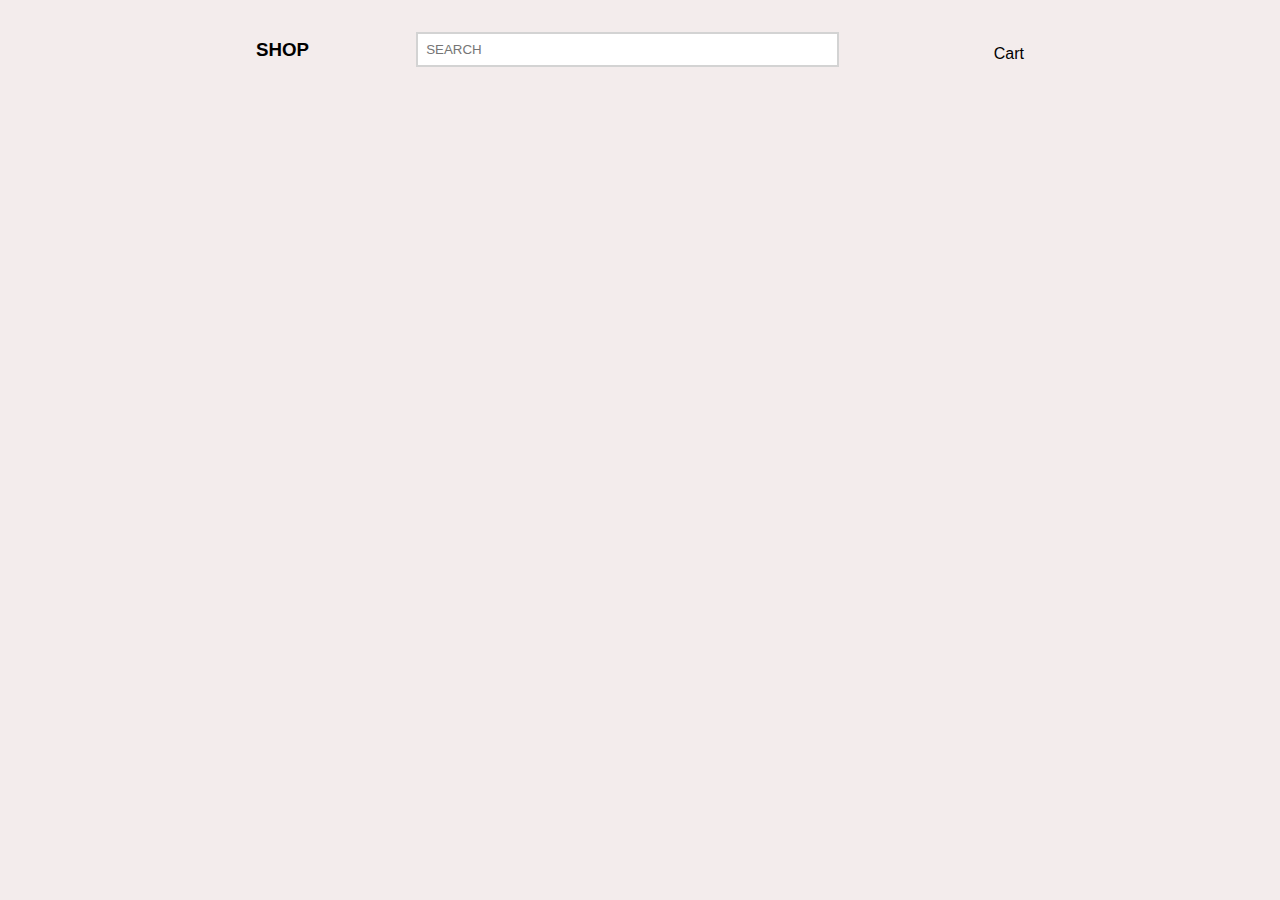
<file: F&D ST3 Project/index.html>
<!DOCTYPE html>
<html lang="en">
<head>
    <meta charset="UTF-8">
    <meta http-equiv="X-UA-Compatible" content="IE=edge">
    <meta name="viewport" content="width=device-width, initial-scale=1.0">
    <link rel="stylesheet" href="https://cdnjs.cloudflare.com/ajax/libs/font-awesome/6.2.0/css/all.min.css" integrity="sha512-xh6O/CkQoPOWDdYTDqeRdPCVd1SpvCA9XXcUnZS2FmJNp1coAFzvtCN9BmamE+4aHK8yyUHUSCcJHgXloTyT2A==" crossorigin="anonymous" referrerpolicy="no-referrer" />
    <link rel="stylesheet" href="style.css">
    <title>Shopping Website</title>
</head>
<body>
    <div class="black-hide" id="bhide">

    </div>
    <div class="cart" id="cart">
        <div id="cart-Items">

        </div>
        <!-- <div class="cart-product" style="display: none;">
            <div class="cart-img">
                <img src="https://images.unsplash.com/photo-1460353581641-37baddab0fa2?ixlib=rb-1.2.1&ixid=MnwxMjA3fDB8MHxwaG90by1wYWdlfHx8fGVufDB8fHx8&auto=format&fit=crop&w=1171&q=80"/>
            </div>
            <div>
                <p>
                    <strong>TITLE</strong>
                </p>
                <p><strong>55$</strong></p>
                <span>
                    Quantity <span class="add"><i class="fa-solid fa-circle-plus"></i></span> <span>1</span> <span class="remove"><i class="fa-solid fa-circle-minus"></i></span>
                </span>
            </div>
        </div> -->
        <div id="total">
            <strong>Subtotal:- <span id="sp-total">0$</span></strong><br><br>
            <button class="purchase" id="cl-cart">CLEAR CART</button>
            <button class="purchase" id="checkout">CHECKOUT</button>
        </div>
    </div>
    <div class="main">
        <div class="message" id="message">
            <i class="fa-solid fa-circle-check"></i>
            <span id="sp"><strong id="name-st"></strong> Added to cart successfully</span>
        </div>
        <div class="nav-bar">
            <div>
                <h3 style="cursor: pointer;" id="sh">SHOP</h3>
            </div>
            <div class="search-bar">
                <input placeholder="search" id="search"/>
            </div>
            <div class="l-side">
                <!-- <div id="p-profile">
                    <div class="profile"></div>
                    <p id="name">Jhon</p>
                </div> -->
                <div id="p-cart">
                    <i class="fa-solid fa-cart-shopping"></i>
                    <p id="cart">Cart</p>
                </div>
            </div>
        </div>
        <div class="search-box" id="search-box">
            <!-- <div class="search-item">
                <div class="search-item-img">
                    <img src="https://i.ibb.co/N71k1ML/grey-jean-jacket.png" alt="">
                </div>
                <span class="sp1">TITLE</span>
                <span class="sp1">DESCRIPTON</span>
                <span class="sp1">PRICE</span>
            </div> -->
        </div>
        <div class="shop-list" id="shop-list">
            
        </div>
    </div>
    <!-- <script src="https://cdnjs.cloudflare.com/ajax/libs/jquery/3.6.1/jquery.min.js" integrity="sha512-aVKKRRi/Q/YV+4mjoKBsE4x3H+BkegoM/em46NNlCqNTmUYADjBbeNefNxYV7giUp0VxICtqdrbqU7iVaeZNXA==" crossorigin="anonymous" referrerpolicy="no-referrer"></script> -->
    <script src="./utils/db.js"></script>
    <script src="script.js"></script>
</body>
</html>
</file>
<file: F&D ST3 Project/style.css>
@import url('https://fonts.googleapis.com/css2?family=Open+Sans:wght@400;500;600&display=swap');
*{
    padding: 0;
    margin: 0;
    box-sizing: border-box;
    font-family: 'Open Sans Condensed', sans-serif;

}

body{
    width: 100%;
    height: 100%;
    background-color: rgb(243, 236, 236);
    padding-top: 2rem;
}

.main{
    width: 100%;
    height: 100%;
    display: flex;
    justify-content: center;
    align-items: center;
    flex-direction: column;
}

#p-profile{
    text-align: center;
}

.nav-bar{
    width: 60%;
    display: flex;
    justify-content: space-between;
    align-items: center;
}

.l-side{
    display: flex;
}

.search-bar{
    width: 55%;
}

#search{
    width: 100%;
    padding: 0.5rem;
    border: 2px solid lightgray;
    text-transform: uppercase;
}

#search:focus{
    outline: none;
}

.profile{
    background-image: url('https://images.unsplash.com/photo-1488161628813-04466f872be2?ixlib=rb-1.2.1&ixid=MnwxMjA3fDB8MHxwaG90by1wYWdlfHx8fGVufDB8fHx8&auto=format&fit=crop&w=764&q=80');
    background-position: center;
    background-repeat: no-repeat;
    background-size: cover;
    width: 2rem;
    height: 2rem;
    border-radius: 50%;
}

#name{
    margin-top: 8px;
}

#cart{
    margin-top: 8px;
}

#p-cart{
    text-align: center;
    margin-left: 3rem ;
    cursor: pointer;
}

#p-profile{
    cursor: pointer;
}

.fa-solid{
    width: 2rem;
    height: 2rem;
    font-size: 1.8rem;
}
.fa-circle-check{
    background-color: white;
    border-radius: 50%;
    font-size: 2rem;
    color: greenyellow;
}
.message{
    position: fixed;
    top: -100px;
    display: flex;
    justify-content: space-between;
    align-items: center;
    background-color: white;
    height: 3rem;
    padding: 8px;
    z-index: 2;
    border-radius: 5px;
    transition: all ease-in-out 0.2s;
    -webkit-box-shadow: -11px 12px 26px 5px rgba(161,155,161,1);
    -moz-box-shadow: -11px 12px 26px 5px rgba(161,155,161,1);
    box-shadow: -11px 12px 26px 5px rgba(161,155,161,1);
}
#sp{
    margin-left: 12px;
}

.shop-list{
    width: 60%;
    height: 100%;
    margin-top: 1.25rem;
    display:  flex;
    flex-wrap: wrap;
    justify-content: space-between;
}
.product-card{
    width: 17.8rem;
    background-color: #fff;
    border-radius: 2px;
    padding: 0.6rem 0.9rem;
    margin-top: 8rem;
    opacity: 0;
    animation-name: utod;
    animation-timing-function: ease-in;
    animation-duration: 0.8s;
    animation-iteration-count: 1;
    animation-fill-mode: forwards;
}
.img{
    position: relative;
    width: 16rem;
    height: 19rem;
}
.img img{
    position: absolute;
    width: 100%;
    height: 100%;
}
.text{
    margin-top: 5px;
}
.button{
    margin-top: 0.5rem;
    width: 100%;
    height: 2rem;
    background-color: black;
    border: none;
    border-radius: 3px;
    color: #fff;
    cursor: pointer;
    font-size: medium;
    font-weight: 400;
    transition: all ease-in-out 0.5s;
}
.button:hover{
    background-color: rgb(225, 208, 208);
    color: #000;
}
.black{
    background: linear-gradient(rgba(0,0,0,0.5),rgba(0,0,0,0.5));
    position: fixed;
    top: 0;
    left: 0;
    right: 0;
    bottom: 0;
    z-index: 2;
    opacity: 1;
}
.black-hide{
    opacity: 0;
    z-index: -1;
}
.cart{
    position: fixed;
    top:-6px;
    right: 0;
    background-color: rgb(243, 236, 236);
    padding: 3rem 3.8rem;
    width: 43rem;
    height: 100%;
    z-index: 8;
    transform: translateX(1250px);
    transition: all ease-in-out 0.25s;
}
#cart-Items{
    height: 80%;
    width: 100%;
    overflow-y: scroll;
}
.cart-product{
    display: flex;
    justify-content: space-around;
    align-items: center;
    border-radius: 8px;
    background-color: #fff;
    width: 100%;
    height: 12rem;
    margin-top: 1rem;
    margin-left: 1202px;
    animation-name: ltor;
    animation-timing-function: ease-in;
    animation-duration: 0.8s;
    animation-iteration-count: 1;
    animation-fill-mode: forwards;
}
.cart-img{
    position: relative;
    width: 9rem;
    height: 8rem;
}
.cart-img img{
    position: absolute;
    width: 100%;
    height: 100%;
}
#total{
    margin-top: 1rem;
}

.purchase{
    width: 100%;
    height: 2.5rem;
    background-color: #000;
    color: #fff;
    border: none;
    border-radius: 3px;
    cursor: pointer;
    letter-spacing: 3px;
    font-weight: 600;
    margin-top: 1rem;
}
#cart-Items::-webkit-scrollbar { 
    display: none;
}

.search-box{
    width: 60%;
    top: 6.3rem;
    left: 19rem;
    position: absolute;
    /* height: 25rem; */
    z-index: 5;
    background-color: white;
    border-radius: 3px;
    display: flex;
    flex-direction: column;
    align-items: center;
}

.search-item{
    width: 100%;
    display: flex;
    min-height: 100px;
    border-bottom: 1px solid darkgrey;
    padding: 15px 0px;
    font-size: 20px;
    -moz-box-align: center;
    align-items: center;
}

.search-item-img{
    margin-left: 12px;
    width: 23%;
    padding-right: 15px;
}

.search-item-img img{
    width: 100%;
    height: 100%;
}

.sp1{
    width: 23%;
}
@keyframes ltor {
    0%{
        margin-left: 1550px;
    }
    100%{
        margin-left: 0px;
    }
}

@keyframes utod {
    0%{
        opacity: 0;
        margin-top: 8rem;
    }
    100%{
        opacity: 1;
        margin-top: 2rem;
    }
}

@media(max-width:998px){
    html{
        font-size: 55%;
    }
}

@media(max-width:768px){
    html{
        font-size: 55%;
    }
    .cart{
        width: 25rem;
    }
}

@media(max-width:580px){
    .product-card{
        width: 12.8rem;
    }
    .product-card .img{
        width: 11rem;
        height: 11rem;
    }
    .product-card .button{
        font-size: small;
    }
    .cart-img img{
        width: 6rem;
        height: 6rem;
    }
    .shop-list{
        display: flex;
        flex-direction: column;
        align-items: center;
    }
}
</file>
